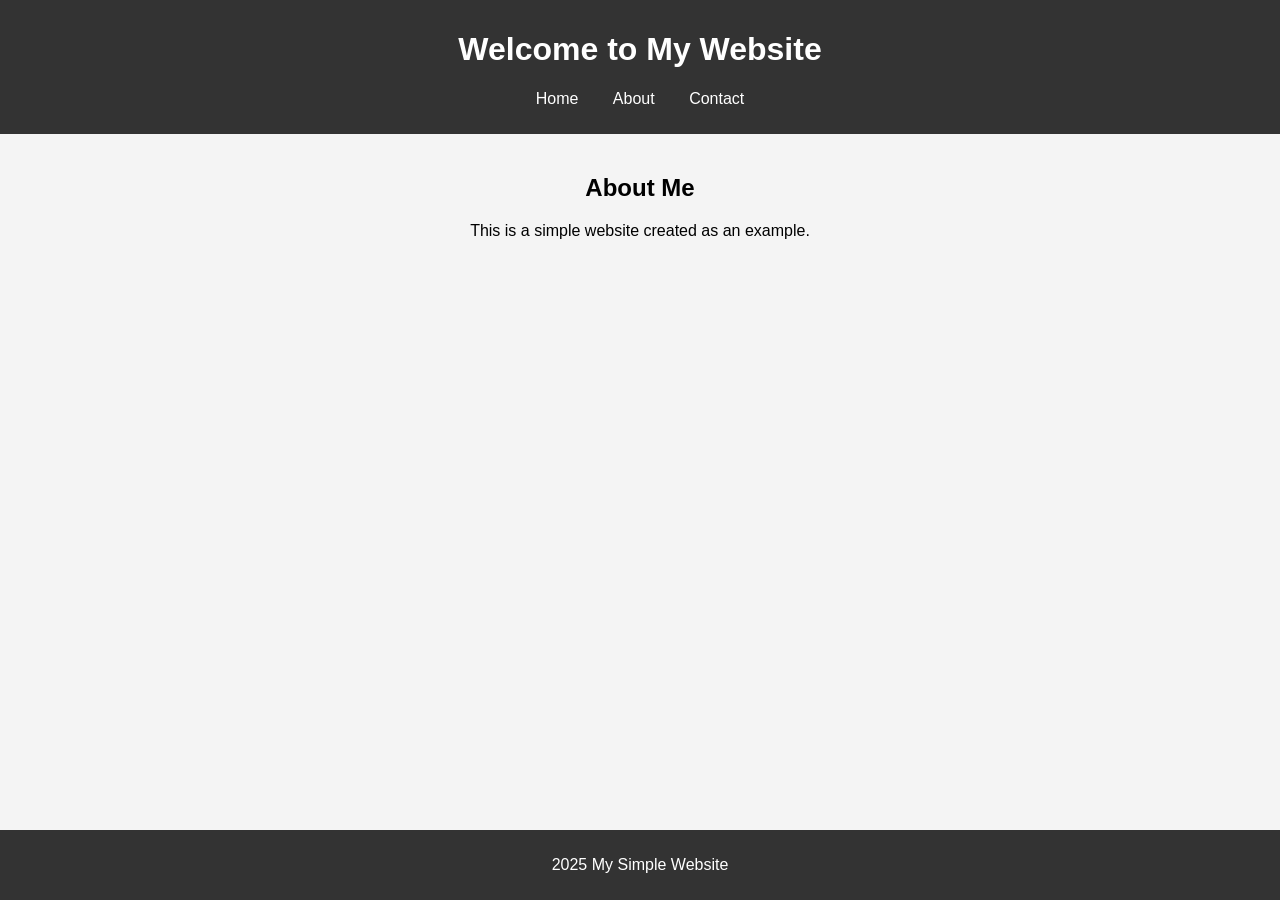
<file: basic ai gen/index.html>
<!DOCTYPE html>
<html lang="en">
<head>
    <meta charset="UTF-8">
    <meta name="viewport" content="width=device-width, initial-scale=1.0">
    <title>My Simple Website</title>
    <link rel="stylesheet" href="styles.css">
</head>
<body>
    <header>
        <h1>Welcome to My Website</h1>
        <nav>
            <ul>
                <li><a href="#">Home</a></li>
                <li><a href="#">About</a></li>
                <li><a href="#">Contact</a></li>
            </ul>
        </nav>
    </header>
    <main>
        <section>
            <h2>About Me</h2>
            <p>This is a simple website created as an example.</p>
        </section>
    </main>
    <footer>
        <p>2025 My Simple Website</p>
    </footer>
    <script src="script.js"></script>
</body>
</html>
</file>
<file: basic ai gen/styles.css>
body {
    font-family: Arial, sans-serif;
    margin: 0;
    padding: 0;
    background-color: #f4f4f4;
}

header {
    background-color: #333;
    color: #fff;
    padding: 10px 0;
    text-align: center;
}

nav ul {
    list-style-type: none;
    padding: 0;
}

nav ul li {
    display: inline;
    margin: 0 15px;
}

nav ul li a {
    color: #fff;
    text-decoration: none;
}

main {
    padding: 20px;
    text-align: center;
}

footer {
    background-color: #333;
    color: #fff;
    text-align: center;
    padding: 10px 0;
    position: fixed;
    width: 100%;
    bottom: 0;
}
</file>
